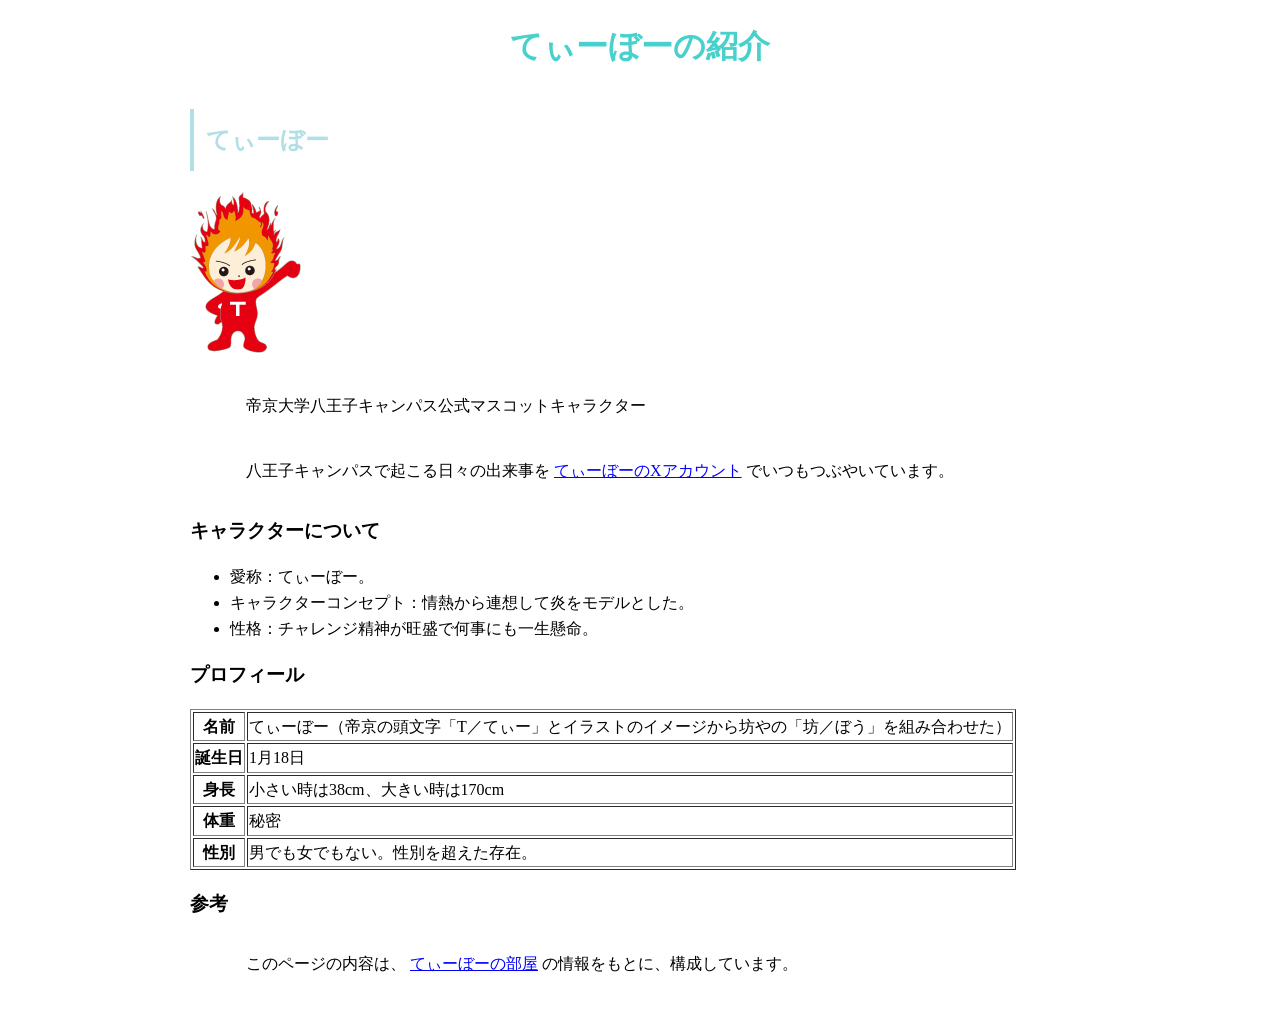
<file: index.html>
<!--index.html-->
<!DOCTYPE html>
<html lang="ja">
<head>
    <meta charset="UTF-8">
    <title>てぃーぼーの紹介</title>
    <link rel="stylesheet"  type="text/css" href="style.css">
</head>
<body>
    <h1>てぃーぼーの紹介</h1>
    
    <h2>てぃーぼー</h2>
    
    <img src="tibo.gif" alt="">

    <p>帝京大学八王子キャンパス公式マスコットキャラクター</p>
    
    <p>
        八王子キャンパスで起こる日々の出来事を
        <a href="https://x.com/Teikyo_tibo">てぃーぼーのXアカウント</a>
        でいつもつぶやいています。
    </p>


    <h3>キャラクターについて</h3>
    
    <ul>
        <li>愛称：てぃーぼー。</li>
        <li>キャラクターコンセプト：情熱から連想して炎をモデルとした。</li>
        <li>性格：チャレンジ精神が旺盛で何事にも一生懸命。</li>
    </ul>

    
    <h3>プロフィール</h3>
    
    <table border="1">
        <tr>
            <th>名前</th>
            <td>てぃーぼー（帝京の頭文字「T／てぃー」とイラストのイメージから坊やの「坊／ぼう」を組み合わせた）</td>
        </tr>
        <tr>
            <th>誕生日</th>
            <td>1月18日</td>
        </tr>
        <tr>
            <th>身長</th>
            <td>小さい時は38cm、大きい時は170cm</td>
        </tr>
        <tr>
            <th>体重</th>
            <td>秘密</td>
        </tr>
        <tr>
            <th>性別</th>
            <td>男でも女でもない。性別を超えた存在。</td>
        </tr>
    </table>
    
    <h3>参考</h3>
    <p>
        このページの内容は、
        <a href="https://www.teikyo.jp/gakusupp/topetc01/others01/character_tibo01/">てぃーぼーの部屋</a>
        の情報をもとに、構成しています。
    </p>
</body>
</html>
</file>
<file: style.css>
h1 { 
    color: #48d1cc;
    text-align:center;
    margin-bottom: 1em;
}

h2 {
    color: #b0e0e6;
    border-left : 4px solid #b0e0e6;
    padding:0.5em;
    margin-top: 1.5em;
}

nav{
    text-align: center;
}

p { 
    margin: 1.5em 3em; 
    padding: 0.5em; 
}

body{
    line-height: 1.6;
    max-width: 900px;
    margin: 0 auto;
}

footer {
    text-align: center;
    font-size: 0.9em;
    color: #666;
}

a:link {
    color: blue 
}

a:visited {
    color: purple 
}

a:active {
    color: aqua 
}

a:hover {
    color: pink 
}
</file>
